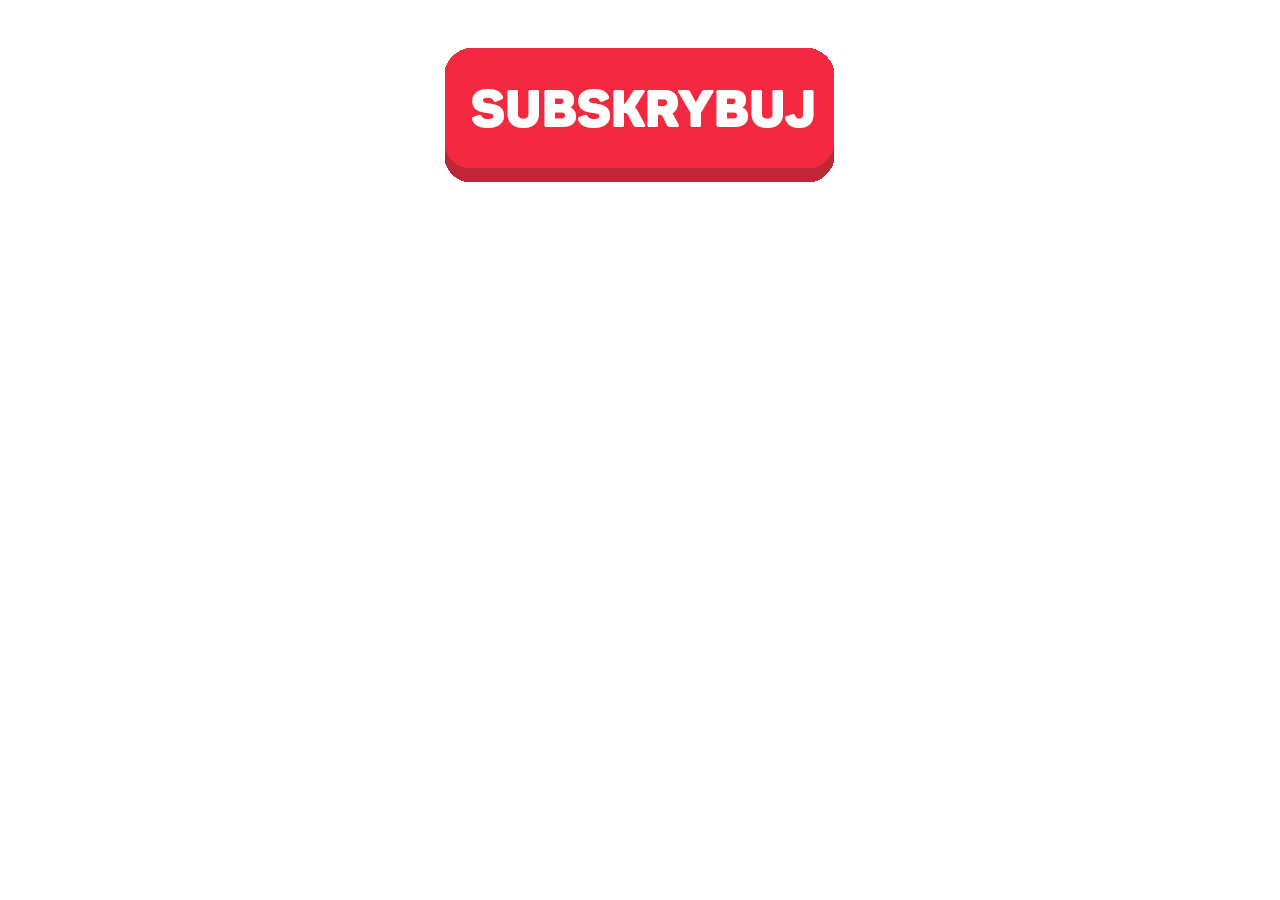
<file: index.html>
﻿<!DOCTYPE html>
<html>
<head>
    <meta charset="utf-8" />
    <link href="StyleSheet1.css" rel="stylesheet" />
    <title></title>
</head>
<body>




    <div class="button">
 <a href="https://www.youtube.com/watch?v=EamHpMu51Ag"></a>
    </div>
    
</body>
</html>
</file>
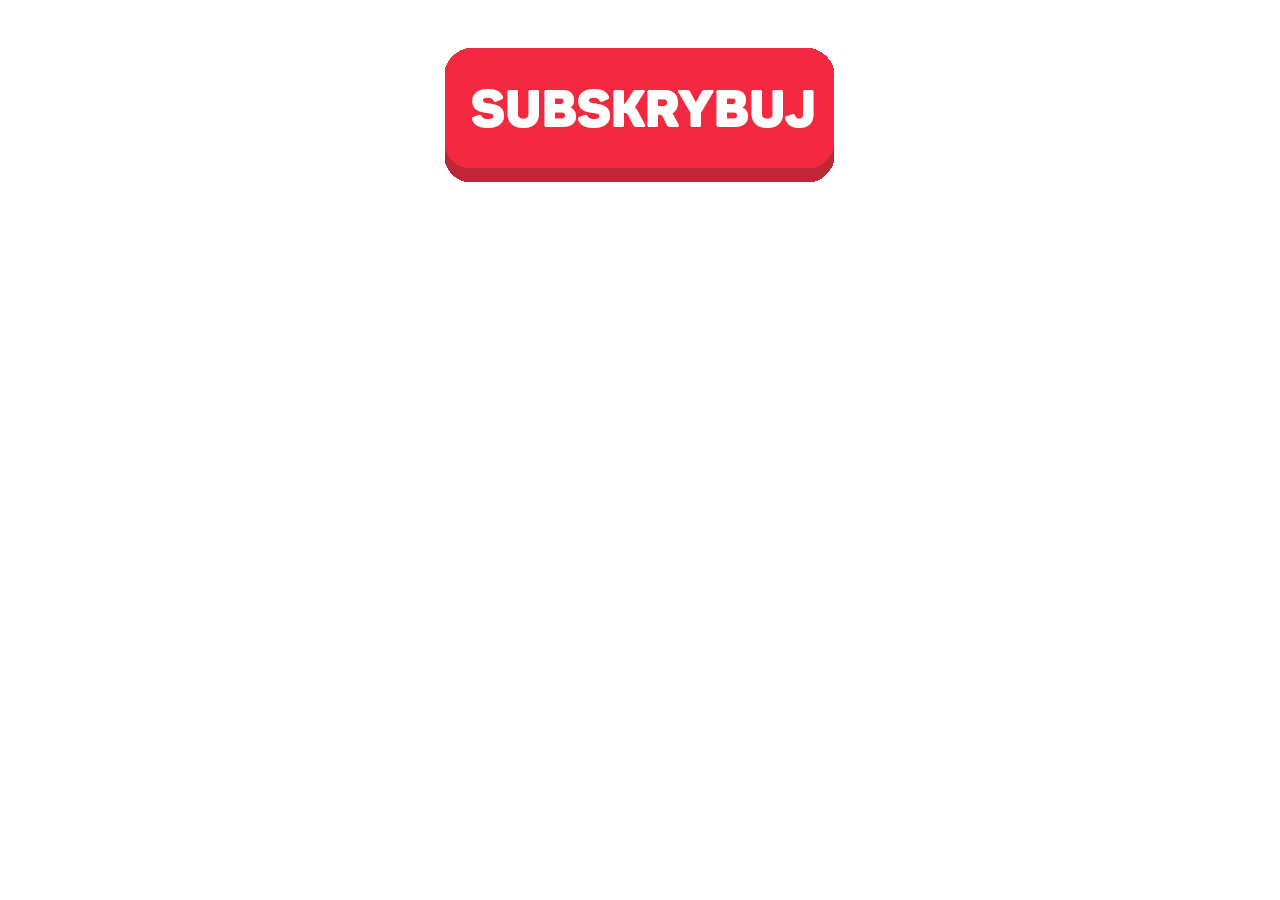
<file: HtmlPage1.html>
﻿<!DOCTYPE html>
<html>
<head>
    <meta charset="utf-8" />
    <link href="StyleSheet1.css" rel="stylesheet" />
    <title></title>
</head>
<body>



 
    <div class="button">

    </div>
    
</body>
</html>
</file>
<file: StyleSheet1.css>
﻿.button {
  
    width:400px;
    height: 200px;
    cursor: pointer;
    outline: none;
    background-image: url('guzik glowny.jpg');
    border: none;
   margin: auto;

   
}

    .button:hover {
         background-image: url('przycisk najechany.jpg');
    }

    .button:active {
        background-image: url('guzik klikniety.jpg');
       
        transform: translateY(8px);
    }
a{
    width:399px;
    height: 199px;
    
  
  margin: auto; }
</file>
